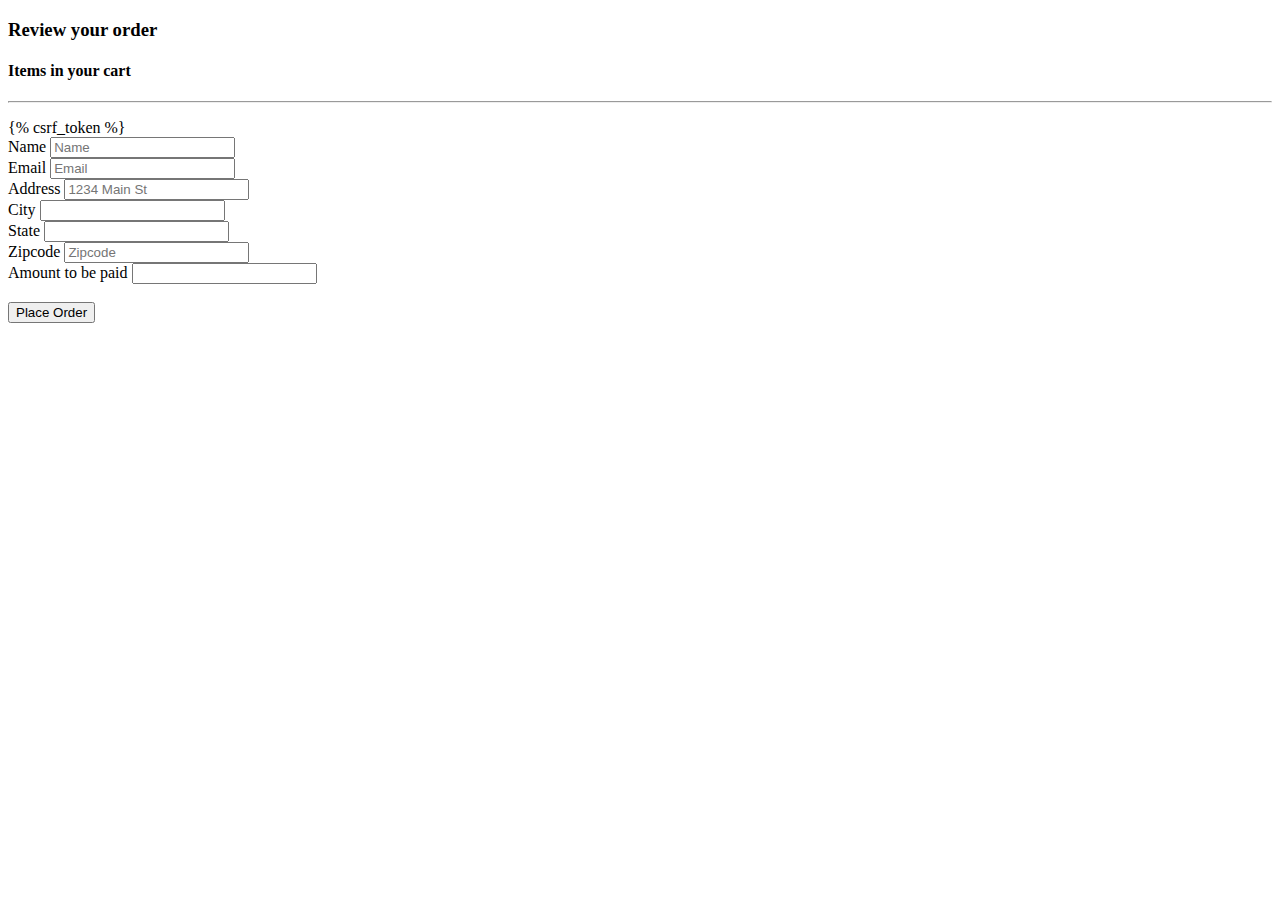
<file: ecomsite/shop/templates/shop/checkout.html>
<!DOCTYPE html>



<html lang="en">
  <head>
    <meta charset="utf-8">
    <meta name="viewport" content="width=device-width, initial-scale=1.0">
    <meta http-equiv="X-UA-Compatible" content="ie=edge">

    <link href="https://cdn.jsdelivr.net/npm/bootstrap@5.2.3/dist/css/bootstrap.min.css" rel="stylesheet" integrity="sha384-rbsA2VBKQhggwzxH7pPCaAqO46MgnOM80zW1RWuH61DGLwZJEdK2Kadq2F9CUG65" crossorigin="anonymous">
    <script src="https://code.jquery.com/jquery-3.6.2.js" integrity="sha256-pkn2CUZmheSeyssYw3vMp1+xyub4m+e+QK4sQskvuo4=" crossorigin="anonymous"></script>
    
    
    
  </head>
  <body>
    <div class="container">
            <div class="row m-5">
              <div class="col-md-12 offset-md-5">
                <h3>Review your order</h3>
                
              </div>
            </div>

            <div class="row m-5">
              <div class="col-md-12">
                <h4>Items in your cart</h4>
                <hr>
              </div>
            </div>
            <div class="row">
              <div class="col-md-12">
                <ul class="list-group" id="item_list">
                </ul>
              </div>
            </div>
        <div class="row">
            <div class="col-md-12">
                <form method="POST">
                     {% csrf_token %}
                     <input type="hidden" id="items" name="items">

                    <div class="form-row">
                      <div class="form-group col-md-6">
                        <label for="inputEmail4">Name</label>
                        <input id="name" name="name" type="text" class="form-control"  placeholder="Name">
                      </div>
                      <div class="form-group col-md-6">
                        <label for="inputPassword4">Email</label>
                        <input id="email" name="email" type="email" class="form-control"  placeholder="Email">
                      </div>
                    </div>

                    <div class="form-group">
                      <label for="inputAddress">Address</label>
                      <input id="address" name="address" type="text" class="form-control"  placeholder="1234 Main St">
                    </div>
                    
                    <div class="form-row">
                      <div class="form-group col-md-6">
                        <label for="inputCity">City</label>
                        <input id="city" name="city" type="text" class="form-control" id="inputCity">
                      </div>
                      <div class="form-group col-md-3">
                        <label for="inputState">State</label>
                        <input id="state" name="state" type="text" class="form-control" id="inputCity">
                      </div>

                      <div class="form-group col-md-3">
                        <label for="inputZip">Zipcode</label>
                        <input id="zipcode" name="zipcode" type="text" class="form-control" id="inputAddress" placeholder="Zipcode">
                      </div>
                    </div>

                    <div class="form-row">
                      <div class="form-group col-md-3">
                        <label for="inputAddress">Amount to be paid</label>
                        <input readonly="" id="total" name="total" type="text" class="form-control" id="inputAddress">
                      </div>
                    </div>

                    
                  </br>
                    <button type="submit" class="btn btn-primary">Place Order</button>
                  </form>
            </div>
        </div>
    </div>
  </body>
  <script type="text/javascript">
    if(localStorage.getItem('cart')==null){
        var cart={};
    }
    else{
        cart=JSON.parse(localStorage.getItem('cart'));
    }

    let total=0;
    for (item in cart){
        let name=cart[item][1];
        let quantity=cart[item][0];
        let price=cart[item][2];
        total=total+cart[item][2];
        itemString=`  <li class="list-group-item d-flex justify-content-between align-items-center">${quantity} of  ${name}  and price is   ${price}</li>`;
        $('#item_list').append(itemString);
    }

    totalPrice=`<li class="list-group-item d-flex justify-content-between align-items-center"><b>Your Total</b>${total}</li>`
    $('#item_list').append(totalPrice);    
//input hidden field has been automatically filled using below line with the cart items
//cart here is a variable and will store data in form of string
    $('#items').val(JSON.stringify(cart));
    $('#total').val(total)
  </script>
</html>
</file>
